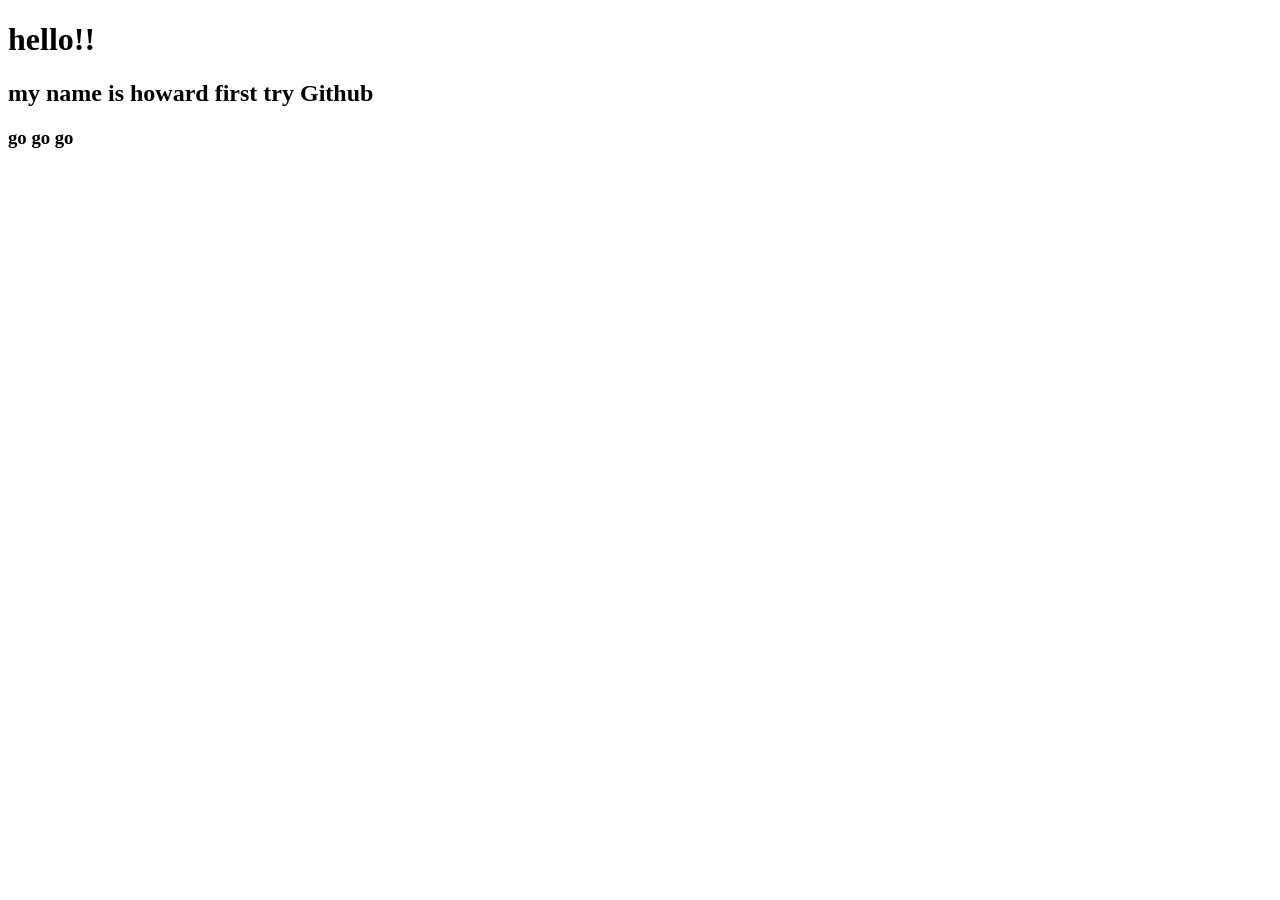
<file: index.html>
<!DOCTYPE html>
<html lang="en">
    <head>
    <meta charset="UTF-8">
    <title>hello world!</title>
	<link rel="stylesheet" herf="css/all.css">
    </head>
    <body>
    <h1>hello!!</h1>
	<h2>my name is howard first try Github</h2>
	<h3>go go go</h3>
    </body>
</html>
</file>
